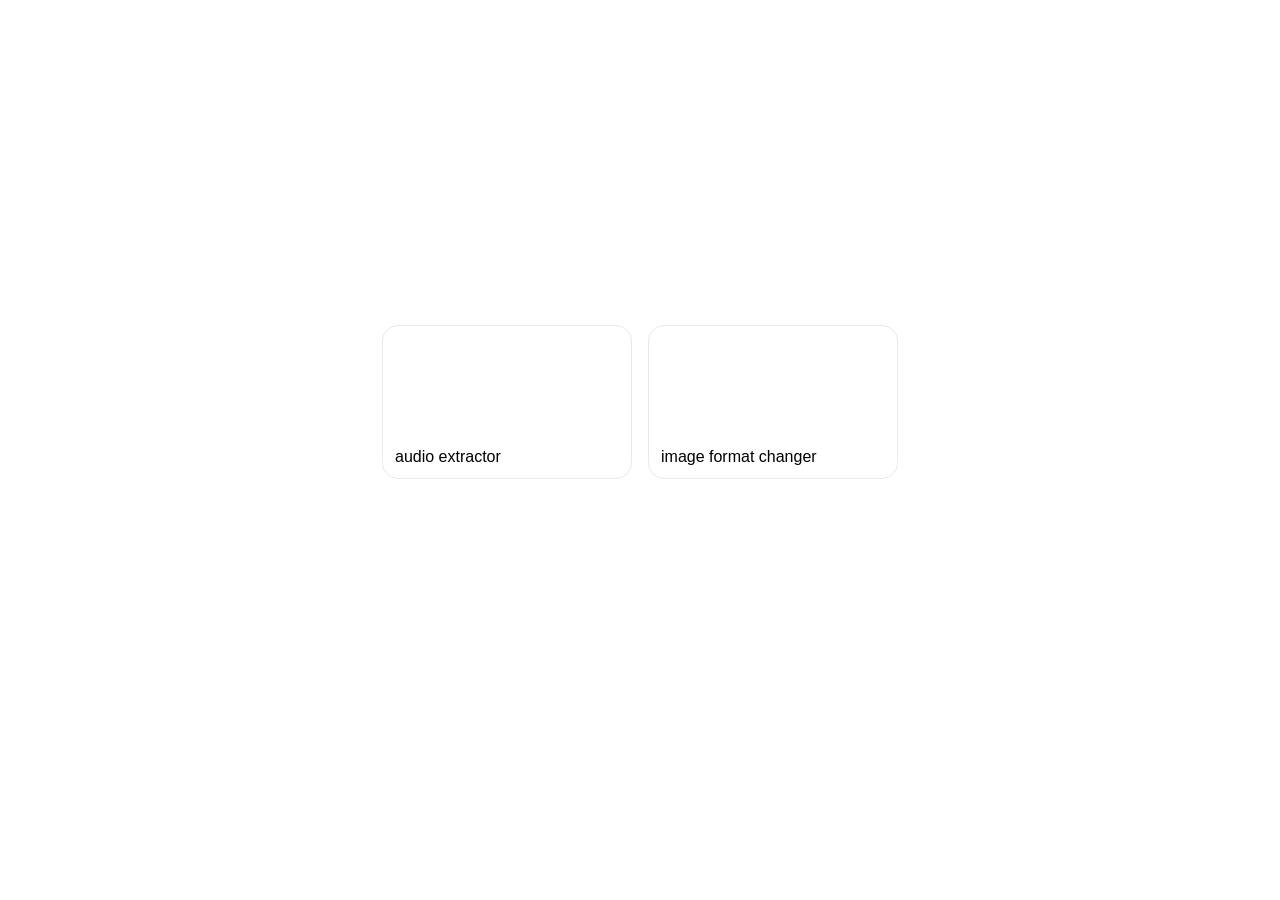
<file: index.html>
<!DOCTYPE html>
<html lang="en">

<head>
    <meta charset="UTF-8">
    <meta name="viewport" content="width=device-width, initial-scale=1.0">
    <title>local tools</title>
    <link rel="stylesheet" href="base.css">
    <link rel="icon" type="image/x-icon" href="assets/favicon.ico">
</head>

<body>
    <main>
        <div id="tools">
            <div>audio extractor</div>
            <div>image format changer</div>
        </div>
    </main>

    <main id="tool-holder" style="visibility: collapse">
        <div>
            <div class="titlebar">
                <p>tool name</p>
                <button></button>
            </div>
            <iframe src=""></iframe>
        </div>
    </main>
    <script src="tool.js"></script>
</body>

</html>
</file>
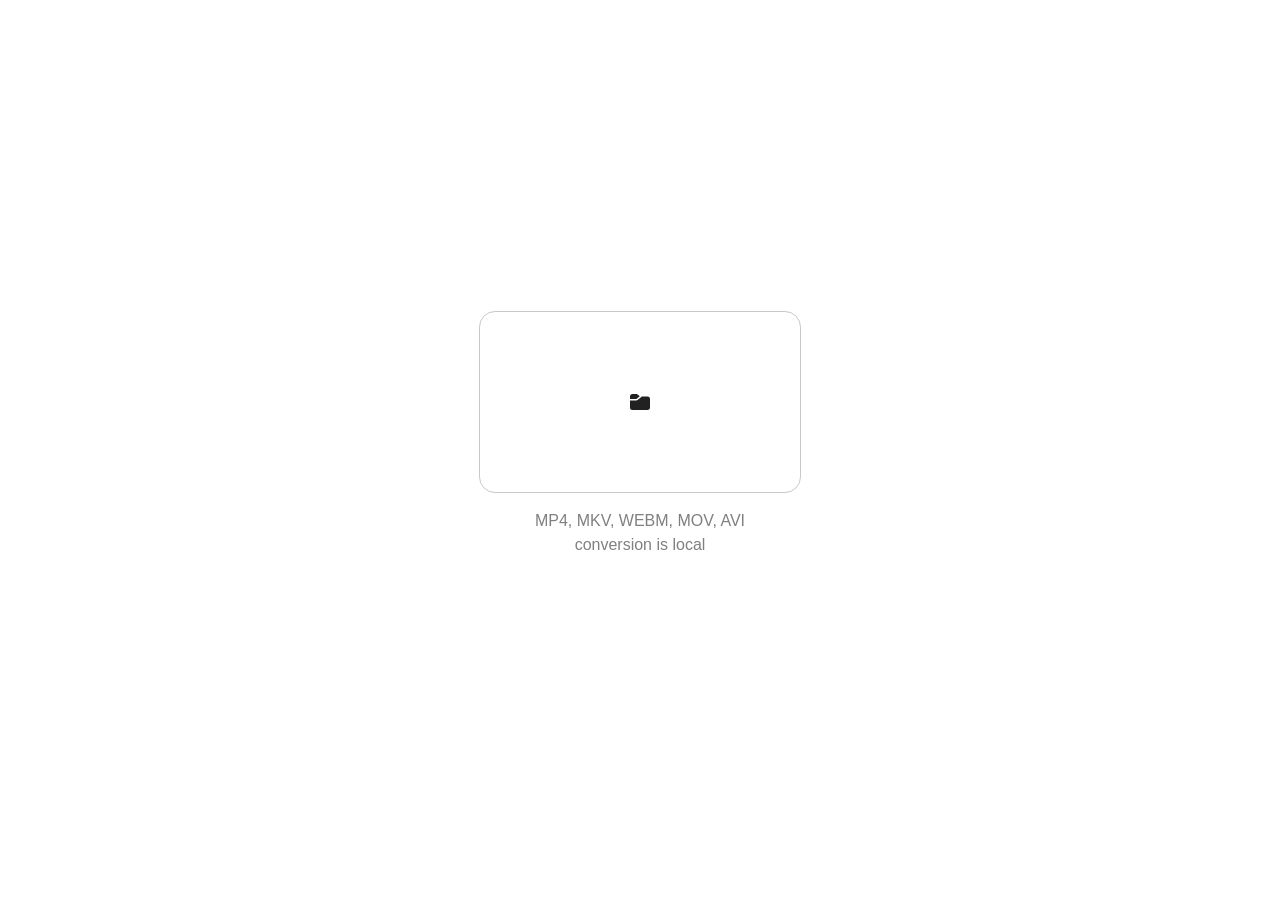
<file: audio extractor/index.html>
<!DOCTYPE html>
<html lang="en">

<head>
    <meta charset="UTF-8">
    <meta name="viewport" content="width=device-width, initial-scale=1.0">
    <title>audio extractor</title>
    <script src="../ffmpeg/ffmpeg.js"></script>
    <link rel="stylesheet" href="../base.css">
</head>

<body>
    <main>
        <div id="container">
            <label id="drop-zone">
                <input type="file" id="fileInput" accept="video/*,.mkv,.webm,.mov,.avi" />

                <div class="drop-content">
                    <div class="icon"></div>
                </div>

                <div id="statusBar" class="status-bar">
                    <div class="progress">
                        <div id="progressFill"></div>
                    </div>
                </div>
            </label>
            <p id="status">0%</p>
            <p id="details">MP4, MKV, WEBM, MOV, AVI<br>conversion is local</p>
        </div>
    </main>

    <script src="index.js"></script>
</body>

</html>
</file>
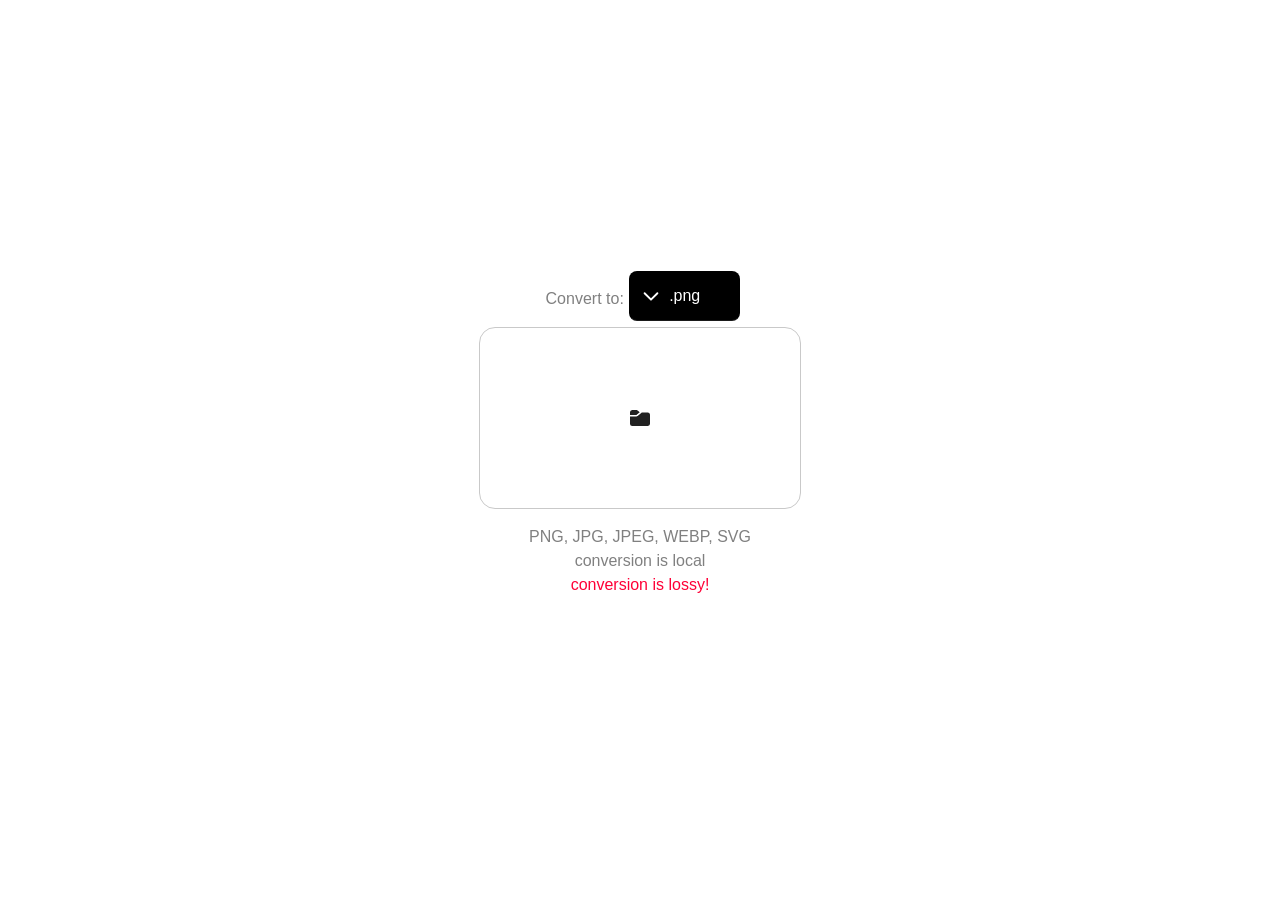
<file: image format changer/index.html>
<!DOCTYPE html>
<html lang="en">

<head>
    <meta charset="UTF-8">
    <meta name="viewport" content="width=device-width, initial-scale=1.0">
    <title>image format changer</title>
    <link rel="stylesheet" href="../base.css">
    <script src="../jszip/jszip.js"></script>
    <script src="../browser-image-compression/browser-image-compression.js"></script>
</head>

<body>
    <main>
        <div id="container">
            <div class="custom-select" style="width:200px;">
                <p>Convert to:</p>

                <select>
                    <option value="0">.png</option>
                    <option value="1">.png</option>
                    <option value="2">.jpg</option>
                    <option value="3">.webp</option>
                </select>
            </div>

            <label id="drop-zone">
                <input type="file" id="fileInput" accept="image/*,.png,.jpg,.jpeg,.webp,.svg" multiple />

                <div class="drop-content">
                    <div class="icon"></div>
                </div>

                <div id="statusBar" class="status-bar">
                    <div class="progress">
                        <div id="progressFill"></div>
                    </div>
                </div>
            </label>

            <p id="status">0%</p>
            <p id="details">PNG, JPG, JPEG, WEBP, SVG<br>conversion is local<br><a style="color: #ff0037;">conversion is lossy!</a></p>
        </div>
    </main>

    <script src="index.js"></script>
</body>

</html>
</file>
<file: base.css>
* {
    font-family: sans-serif;
    font-weight: normal;
    font-size: 16px;
}

body {
    width: 100vw;
    height: 100vh;
    justify-content: center;
    margin: 0;
    padding: 0;
    overflow-x: hidden;
    user-select: none;
}

#tool-holder {
    background-color: rgba(255, 255, 255, 0.5);
    width: 100vw;
    height: 100vh;
    position: absolute;
    top: 0;
    left: 0;
    display: flex;
    align-content: center;
    align-items: center;
    justify-content: center;
}

#tool-holder>div {
    background-color: white;
    width: min(calc(100vw - 64px), 520px);
    height: min(calc(100vh - 64px), 620px);
    border: 1px solid rgb(192, 192, 192);
    border-radius: 16px;
    box-shadow: 0 0 12px 12px rgb(234, 234, 234);
}

@keyframes popin {
    0% {
        opacity: 0;
        transform: scale(0.98);
    }

    100% {
        opacity: 1;
        transform: scale(1);
    }
}

.popin {
    animation: 0.5s cubic-bezier(0.075, 0.82, 0.165, 1) popin forwards;
}

#tool-holder>div>iframe {
    border: none;
    width: 100%;
    height: calc(100% - 48px);
}

#tool-holder>div>.titlebar {
    height: 48px;
    display: flex;
    justify-content: space-between;
}

.titlebar>p {
    margin-left: 16px;
}

.titlebar>button {
    background-color: rgb(224, 224, 224);
    width: 24px;
    height: 24px;
    border-radius: 12px;
    border: none;
    margin: 10px;
    background-image: url('assets/close.webp');
    transition: filter 0.2s ease-out;
    cursor: pointer;
}

.titlebar>button:hover {
    filter: brightness(0.9);
}

#status {
    height: 0;
    visibility: collapse;
    font-size: 0;
}

#status.active {
    height: 16px;
    visibility: visible;
    font-size: 16px;
}

main {
    display: flex;
    align-items: center;
    justify-content: center;
    height: calc(100vh - 96px);
    animation: 1s ease-out fadein forwards;
}

#tools {
    display: flex;
    justify-content: center;
    gap: 16px;
}

#tools>div {
    border-radius: 16px;
    border: 1px solid rgb(234, 234, 234);
    width: 224px;
    height: 128px;
    display: flex;
    align-items: flex-end;
    padding: 12px;
    user-select: none;
    transition: all 0.2s cubic-bezier(0.165, 0.84, 0.44, 1);
    cursor: pointer;
}

#tools>div:hover {
    background-color: rgb(248, 248, 248);
    border: 1px solid rgb(128, 128, 128);
}

#tools>div:active {
    transition: all 0.5s cubic-bezier(0.075, 0.82, 0.165, 1);
    transform: scale(0.97)
}

#container {
    margin-top: 80px;
    display: flex;
    flex-direction: column;
    align-items: center;
    font-family: Arial, sans-serif;
    text-align: center;
}

#container p {
    color: gray;
    line-height: 24px;
}

#drop-zone {
    width: 320px;
    height: 180px;
    border: 1px solid #c9c9c9;
    border-radius: 16px;
    display: flex;
    align-items: center;
    justify-content: center;
    cursor: pointer;
    transition: all 0.2s ease;
    position: relative;
    text-align: center;
}

#drop-zone.collapsed {
    height: 10px;
    border-color: transparent;
}

#drop-zone.dragging {
    border-color: #000000;
    background: rgba(0, 0, 0, 0.1);
}

#drop-zone>.drop-content>.icon {
    transition: transform 1s cubic-bezier(0.075, 0.82, 0.165, 1);
}


#drop-zone.collapsed>.drop-content>.icon {
    transform: scale(0.5);
}

#drop-zone:hover {
    filter: contrast(0.2) brightness(1.1);
}

#drop-zone input[type="file"] {
    display: none;
}

.drop-content {
    display: flex;
    flex-direction: column;
    gap: 10px;
    color: #555;
    font-size: 14px;
}

.icon {
    width: 40px;
    height: 40px;
    margin: 0 auto;
    background-image: url("assets/folder.svg");
    background-repeat: no-repeat;
    background-position: center;
}

#drop-zone.dragover {
    border-color: #2b7cff;
    background: #eaf3ff;
}

.status-bar {
    display: none;
    position: absolute;
    align-items: center;
    width: 100%;
    justify-content: center;
}

.status-bar.active {
    display: flex;
}

.progress {
    width: 70%;
    height: 6px;
    background: #eee;
    border-radius: 6px;
    overflow: hidden;
}

#progressFill {
    height: 100%;
    width: 0%;
    background: #333;
    animation: 2.5s ease-in-out pulsebg infinite;
}

.not-supported {
    width: 32px;
    height: 32px !important;
    visibility: visible !important;
    background-size: contain;
    background-image: url('assets/block.svg');
}

@keyframes fadein {
    0% {
        opacity: 0;
    }

    100% {
        opacity: 1;
    }
}

@keyframes pulsebg {
    0% {
        opacity: 1;
    }

    50% {
        opacity: 0.3;
    }

    100% {
        opacity: 1;
    }
}

/* */

.custom-select {
    position: relative;
    font-family: Arial;
    display: flex;
}

.custom-select > p{
    width: 140px;
}

.custom-select select {
    display: none;
}

.select-selected {
    background-color: rgb(0, 0, 0);
    border-radius: 8px;
    height: 24px;
    line-height: 24px;
    width: 120px;
}

.select-selected:after {
    position: absolute;
    content: "";
    top: 8px;
    right: 72px;
    width: 0;
    height: 0;
    border: 6px solid transparent;
    background-image: url('assets/down.svg');
    width: 22px;
    height: 22px;
    background-size: contain;
    background-repeat: no-repeat;
    border-radius: 8px;
}

.select-selected.select-arrow-active:after {
    transform: rotate(180deg);
}

.select-items div,
.select-selected {
    color: #ffffff;
    padding: 12px 16px;
    border: 1px solid transparent;
    border-color: transparent transparent rgba(255, 255, 255, 0.1) transparent;
    cursor: pointer;
    border-radius: 8px;
}

.select-items {
    position: absolute;
    background-color: rgb(0, 0, 0);
    top: calc(100% + 4px);
    left: 0;
    right: 0;
    border-radius: 8px;
    z-index: 99;
}

.select-hide {
    display: none;
}

.select-items div:hover,
.same-as-selected {
    background-color: rgba(255, 255, 255, 0.1);
}
</file>
